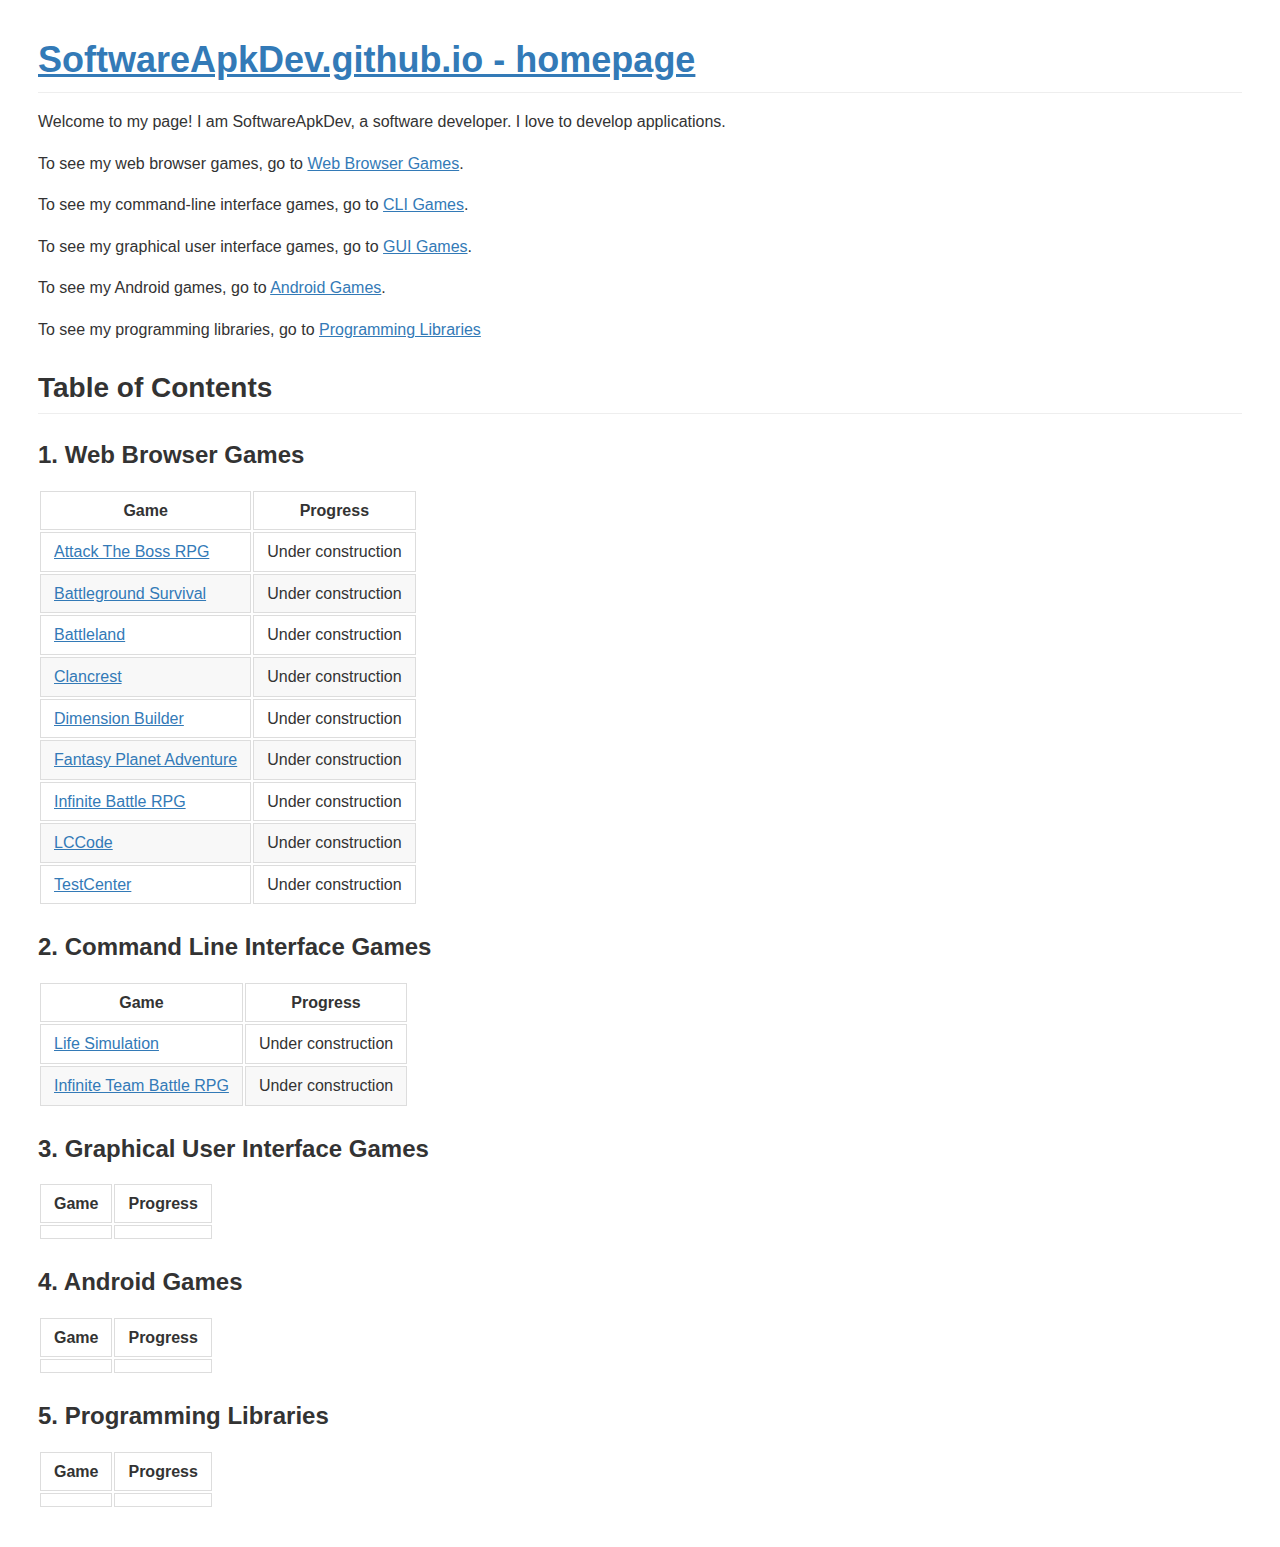
<file: index.html>
<!DOCTYPE html>
      <html>
        <head>
            <meta charset="utf-8" />
            <title>README</title>
            <style>.markdown-preview:not([data-use-github-style]) { padding: 2em; font-size: 1.2em; color: rgb(171, 178, 191); background-color: rgb(40, 44, 52); overflow: auto; }
.markdown-preview:not([data-use-github-style]) > :first-child { margin-top: 0px; }
.markdown-preview:not([data-use-github-style]) h1, .markdown-preview:not([data-use-github-style]) h2, .markdown-preview:not([data-use-github-style]) h3, .markdown-preview:not([data-use-github-style]) h4, .markdown-preview:not([data-use-github-style]) h5, .markdown-preview:not([data-use-github-style]) h6 { line-height: 1.2; margin-top: 1.5em; margin-bottom: 0.5em; color: rgb(255, 255, 255); }
.markdown-preview:not([data-use-github-style]) h1 { font-size: 2.4em; font-weight: 300; }
.markdown-preview:not([data-use-github-style]) h2 { font-size: 1.8em; font-weight: 400; }
.markdown-preview:not([data-use-github-style]) h3 { font-size: 1.5em; font-weight: 500; }
.markdown-preview:not([data-use-github-style]) h4 { font-size: 1.2em; font-weight: 600; }
.markdown-preview:not([data-use-github-style]) h5 { font-size: 1.1em; font-weight: 600; }
.markdown-preview:not([data-use-github-style]) h6 { font-size: 1em; font-weight: 600; }
.markdown-preview:not([data-use-github-style]) strong { color: rgb(255, 255, 255); }
.markdown-preview:not([data-use-github-style]) del { color: rgb(124, 135, 156); }
.markdown-preview:not([data-use-github-style]) a, .markdown-preview:not([data-use-github-style]) a code { color: rgb(82, 139, 255); }
.markdown-preview:not([data-use-github-style]) img { max-width: 100%; }
.markdown-preview:not([data-use-github-style]) > p { margin-top: 0px; margin-bottom: 1.5em; }
.markdown-preview:not([data-use-github-style]) > ul, .markdown-preview:not([data-use-github-style]) > ol { margin-bottom: 1.5em; }
.markdown-preview:not([data-use-github-style]) blockquote { margin: 1.5em 0px; font-size: inherit; color: rgb(124, 135, 156); border-color: rgb(75, 83, 98); border-width: 4px; }
.markdown-preview:not([data-use-github-style]) hr { margin: 3em 0px; border-top: 2px dashed rgb(75, 83, 98); background: none; }
.markdown-preview:not([data-use-github-style]) table { margin: 1.5em 0px; }
.markdown-preview:not([data-use-github-style]) th { color: rgb(255, 255, 255); }
.markdown-preview:not([data-use-github-style]) th, .markdown-preview:not([data-use-github-style]) td { padding: 0.66em 1em; border: 1px solid rgb(75, 83, 98); }
.markdown-preview:not([data-use-github-style]) code { color: rgb(255, 255, 255); background-color: rgb(58, 63, 75); }
.markdown-preview:not([data-use-github-style]) pre.editor-colors { margin: 1.5em 0px; padding: 1em; font-size: 0.92em; border-radius: 3px; background-color: rgb(49, 54, 63); }
.markdown-preview:not([data-use-github-style]) kbd { color: rgb(255, 255, 255); border-width: 1px 1px 2px; border-style: solid; border-color: rgb(75, 83, 98) rgb(75, 83, 98) rgb(62, 68, 81); border-image: initial; background-color: rgb(58, 63, 75); }
.markdown-preview[data-use-github-style] { font-family: "Helvetica Neue", Helvetica, "Segoe UI", Arial, freesans, sans-serif; line-height: 1.6; overflow-wrap: break-word; padding: 30px; font-size: 16px; color: rgb(51, 51, 51); background-color: rgb(255, 255, 255); overflow: scroll; }
.markdown-preview[data-use-github-style] > :first-child { margin-top: 0px !important; }
.markdown-preview[data-use-github-style] > :last-child { margin-bottom: 0px !important; }
.markdown-preview[data-use-github-style] a:not([href]) { color: inherit; text-decoration: none; }
.markdown-preview[data-use-github-style] .absent { color: rgb(204, 0, 0); }
.markdown-preview[data-use-github-style] .anchor { position: absolute; top: 0px; left: 0px; display: block; padding-right: 6px; padding-left: 30px; margin-left: -30px; }
.markdown-preview[data-use-github-style] .anchor:focus { outline: none; }
.markdown-preview[data-use-github-style] h1, .markdown-preview[data-use-github-style] h2, .markdown-preview[data-use-github-style] h3, .markdown-preview[data-use-github-style] h4, .markdown-preview[data-use-github-style] h5, .markdown-preview[data-use-github-style] h6 { position: relative; margin-top: 1em; margin-bottom: 16px; font-weight: bold; line-height: 1.4; }
.markdown-preview[data-use-github-style] h1 .octicon-link, .markdown-preview[data-use-github-style] h2 .octicon-link, .markdown-preview[data-use-github-style] h3 .octicon-link, .markdown-preview[data-use-github-style] h4 .octicon-link, .markdown-preview[data-use-github-style] h5 .octicon-link, .markdown-preview[data-use-github-style] h6 .octicon-link { display: none; color: rgb(0, 0, 0); vertical-align: middle; }
.markdown-preview[data-use-github-style] h1:hover .anchor, .markdown-preview[data-use-github-style] h2:hover .anchor, .markdown-preview[data-use-github-style] h3:hover .anchor, .markdown-preview[data-use-github-style] h4:hover .anchor, .markdown-preview[data-use-github-style] h5:hover .anchor, .markdown-preview[data-use-github-style] h6:hover .anchor { padding-left: 8px; margin-left: -30px; text-decoration: none; }
.markdown-preview[data-use-github-style] h1:hover .anchor .octicon-link, .markdown-preview[data-use-github-style] h2:hover .anchor .octicon-link, .markdown-preview[data-use-github-style] h3:hover .anchor .octicon-link, .markdown-preview[data-use-github-style] h4:hover .anchor .octicon-link, .markdown-preview[data-use-github-style] h5:hover .anchor .octicon-link, .markdown-preview[data-use-github-style] h6:hover .anchor .octicon-link { display: inline-block; }
.markdown-preview[data-use-github-style] h1 tt, .markdown-preview[data-use-github-style] h2 tt, .markdown-preview[data-use-github-style] h3 tt, .markdown-preview[data-use-github-style] h4 tt, .markdown-preview[data-use-github-style] h5 tt, .markdown-preview[data-use-github-style] h6 tt, .markdown-preview[data-use-github-style] h1 code, .markdown-preview[data-use-github-style] h2 code, .markdown-preview[data-use-github-style] h3 code, .markdown-preview[data-use-github-style] h4 code, .markdown-preview[data-use-github-style] h5 code, .markdown-preview[data-use-github-style] h6 code { font-size: inherit; }
.markdown-preview[data-use-github-style] h1 { padding-bottom: 0.3em; font-size: 2.25em; line-height: 1.2; border-bottom: 1px solid rgb(238, 238, 238); }
.markdown-preview[data-use-github-style] h1 .anchor { line-height: 1; }
.markdown-preview[data-use-github-style] h2 { padding-bottom: 0.3em; font-size: 1.75em; line-height: 1.225; border-bottom: 1px solid rgb(238, 238, 238); }
.markdown-preview[data-use-github-style] h2 .anchor { line-height: 1; }
.markdown-preview[data-use-github-style] h3 { font-size: 1.5em; line-height: 1.43; }
.markdown-preview[data-use-github-style] h3 .anchor { line-height: 1.2; }
.markdown-preview[data-use-github-style] h4 { font-size: 1.25em; }
.markdown-preview[data-use-github-style] h4 .anchor { line-height: 1.2; }
.markdown-preview[data-use-github-style] h5 { font-size: 1em; }
.markdown-preview[data-use-github-style] h5 .anchor { line-height: 1.1; }
.markdown-preview[data-use-github-style] h6 { font-size: 1em; color: rgb(119, 119, 119); }
.markdown-preview[data-use-github-style] h6 .anchor { line-height: 1.1; }
.markdown-preview[data-use-github-style] p, .markdown-preview[data-use-github-style] blockquote, .markdown-preview[data-use-github-style] ul, .markdown-preview[data-use-github-style] ol, .markdown-preview[data-use-github-style] dl, .markdown-preview[data-use-github-style] table, .markdown-preview[data-use-github-style] pre { margin-top: 0px; margin-bottom: 16px; }
.markdown-preview[data-use-github-style] hr { height: 4px; padding: 0px; margin: 16px 0px; background-color: rgb(231, 231, 231); border: 0px none; }
.markdown-preview[data-use-github-style] ul, .markdown-preview[data-use-github-style] ol { padding-left: 2em; }
.markdown-preview[data-use-github-style] ul.no-list, .markdown-preview[data-use-github-style] ol.no-list { padding: 0px; list-style-type: none; }
.markdown-preview[data-use-github-style] ul ul, .markdown-preview[data-use-github-style] ul ol, .markdown-preview[data-use-github-style] ol ol, .markdown-preview[data-use-github-style] ol ul { margin-top: 0px; margin-bottom: 0px; }
.markdown-preview[data-use-github-style] li > p { margin-top: 16px; }
.markdown-preview[data-use-github-style] dl { padding: 0px; }
.markdown-preview[data-use-github-style] dl dt { padding: 0px; margin-top: 16px; font-size: 1em; font-style: italic; font-weight: bold; }
.markdown-preview[data-use-github-style] dl dd { padding: 0px 16px; margin-bottom: 16px; }
.markdown-preview[data-use-github-style] blockquote { padding: 0px 15px; color: rgb(119, 119, 119); border-left: 4px solid rgb(221, 221, 221); }
.markdown-preview[data-use-github-style] blockquote > :first-child { margin-top: 0px; }
.markdown-preview[data-use-github-style] blockquote > :last-child { margin-bottom: 0px; }
.markdown-preview[data-use-github-style] table { display: block; width: 100%; overflow: auto; word-break: keep-all; }
.markdown-preview[data-use-github-style] table th { font-weight: bold; }
.markdown-preview[data-use-github-style] table th, .markdown-preview[data-use-github-style] table td { padding: 6px 13px; border: 1px solid rgb(221, 221, 221); }
.markdown-preview[data-use-github-style] table tr { background-color: rgb(255, 255, 255); border-top: 1px solid rgb(204, 204, 204); }
.markdown-preview[data-use-github-style] table tr:nth-child(2n) { background-color: rgb(248, 248, 248); }
.markdown-preview[data-use-github-style] img { max-width: 100%; box-sizing: border-box; }
.markdown-preview[data-use-github-style] .emoji { max-width: none; }
.markdown-preview[data-use-github-style] span.frame { display: block; overflow: hidden; }
.markdown-preview[data-use-github-style] span.frame > span { display: block; float: left; width: auto; padding: 7px; margin: 13px 0px 0px; overflow: hidden; border: 1px solid rgb(221, 221, 221); }
.markdown-preview[data-use-github-style] span.frame span img { display: block; float: left; }
.markdown-preview[data-use-github-style] span.frame span span { display: block; padding: 5px 0px 0px; clear: both; color: rgb(51, 51, 51); }
.markdown-preview[data-use-github-style] span.align-center { display: block; overflow: hidden; clear: both; }
.markdown-preview[data-use-github-style] span.align-center > span { display: block; margin: 13px auto 0px; overflow: hidden; text-align: center; }
.markdown-preview[data-use-github-style] span.align-center span img { margin: 0px auto; text-align: center; }
.markdown-preview[data-use-github-style] span.align-right { display: block; overflow: hidden; clear: both; }
.markdown-preview[data-use-github-style] span.align-right > span { display: block; margin: 13px 0px 0px; overflow: hidden; text-align: right; }
.markdown-preview[data-use-github-style] span.align-right span img { margin: 0px; text-align: right; }
.markdown-preview[data-use-github-style] span.float-left { display: block; float: left; margin-right: 13px; overflow: hidden; }
.markdown-preview[data-use-github-style] span.float-left span { margin: 13px 0px 0px; }
.markdown-preview[data-use-github-style] span.float-right { display: block; float: right; margin-left: 13px; overflow: hidden; }
.markdown-preview[data-use-github-style] span.float-right > span { display: block; margin: 13px auto 0px; overflow: hidden; text-align: right; }
.markdown-preview[data-use-github-style] code, .markdown-preview[data-use-github-style] tt { padding: 0.2em 0px; margin: 0px; font-size: 85%; background-color: rgba(0, 0, 0, 0.04); border-radius: 3px; }
.markdown-preview[data-use-github-style] code::before, .markdown-preview[data-use-github-style] tt::before, .markdown-preview[data-use-github-style] code::after, .markdown-preview[data-use-github-style] tt::after { letter-spacing: -0.2em; content: " "; }
.markdown-preview[data-use-github-style] code br, .markdown-preview[data-use-github-style] tt br { display: none; }
.markdown-preview[data-use-github-style] del code { text-decoration: inherit; }
.markdown-preview[data-use-github-style] pre > code { padding: 0px; margin: 0px; font-size: 100%; word-break: normal; white-space: pre; background: transparent; border: 0px; }
.markdown-preview[data-use-github-style] .highlight { margin-bottom: 16px; }
.markdown-preview[data-use-github-style] .highlight pre, .markdown-preview[data-use-github-style] pre { padding: 16px; overflow: auto; font-size: 85%; line-height: 1.45; background-color: rgb(247, 247, 247); border-radius: 3px; }
.markdown-preview[data-use-github-style] .highlight pre { margin-bottom: 0px; word-break: normal; }
.markdown-preview[data-use-github-style] pre { overflow-wrap: normal; }
.markdown-preview[data-use-github-style] pre code, .markdown-preview[data-use-github-style] pre tt { display: inline; max-width: initial; padding: 0px; margin: 0px; overflow: initial; line-height: inherit; overflow-wrap: normal; background-color: transparent; border: 0px; }
.markdown-preview[data-use-github-style] pre code::before, .markdown-preview[data-use-github-style] pre tt::before, .markdown-preview[data-use-github-style] pre code::after, .markdown-preview[data-use-github-style] pre tt::after { content: normal; }
.markdown-preview[data-use-github-style] kbd { display: inline-block; padding: 3px 5px; font-size: 11px; line-height: 10px; color: rgb(85, 85, 85); vertical-align: middle; background-color: rgb(252, 252, 252); border-width: 1px; border-style: solid; border-color: rgb(204, 204, 204) rgb(204, 204, 204) rgb(187, 187, 187); border-image: initial; border-radius: 3px; box-shadow: rgb(187, 187, 187) 0px -1px 0px inset; }
.markdown-preview[data-use-github-style] a { color: rgb(51, 122, 183); }
.markdown-preview[data-use-github-style] code { color: inherit; }
.markdown-preview[data-use-github-style] pre.editor-colors { padding: 0.8em 1em; margin-bottom: 1em; font-size: 0.85em; border-radius: 4px; overflow: auto; }
.markdown-preview pre.editor-colors { user-select: auto; }
.scrollbars-visible-always .markdown-preview pre.editor-colors .vertical-scrollbar, .scrollbars-visible-always .markdown-preview pre.editor-colors .horizontal-scrollbar { visibility: hidden; }
.scrollbars-visible-always .markdown-preview pre.editor-colors:hover .vertical-scrollbar, .scrollbars-visible-always .markdown-preview pre.editor-colors:hover .horizontal-scrollbar { visibility: visible; }
.markdown-preview .task-list-item input[type="checkbox"] { position: absolute; margin: 0.25em 0px 0px -1.4em; }
.markdown-preview .task-list-item { list-style-type: none; }
.bracket-matcher .region {
  border-bottom: 1px dotted lime;
  position: absolute;
}
.line-number.bracket-matcher.bracket-matcher {
  color: #abb2bf;
  background-color: #3a3f4b;
}

.spell-check-misspelling .region {
  border-bottom: 2px dotted rgba(255, 51, 51, 0.75);
}
.spell-check-corrections {
  width: 25em !important;
}

pre.editor-colors {
  background-color: #282c34;
  color: #abb2bf;
}
pre.editor-colors .line.cursor-line {
  background-color: rgba(153, 187, 255, 0.04);
}
pre.editor-colors .invisible {
  color: #abb2bf;
}
pre.editor-colors .cursor {
  border-left: 2px solid #528bff;
}
pre.editor-colors .selection .region {
  background-color: #3e4451;
}
pre.editor-colors .bracket-matcher .region {
  border-bottom: 1px solid #528bff;
  box-sizing: border-box;
}
pre.editor-colors .invisible-character {
  color: rgba(171, 178, 191, 0.15);
}
pre.editor-colors .indent-guide {
  color: rgba(171, 178, 191, 0.15);
}
pre.editor-colors .wrap-guide {
  background-color: rgba(171, 178, 191, 0.15);
}
pre.editor-colors .find-result .region.region.region,
pre.editor-colors .current-result .region.region.region {
  border-radius: 2px;
  background-color: rgba(82, 139, 255, 0.24);
  transition: border-color 0.4s;
}
pre.editor-colors .find-result .region.region.region {
  border: 2px solid transparent;
}
pre.editor-colors .current-result .region.region.region {
  border: 2px solid #528bff;
  transition-duration: .1s;
}
pre.editor-colors .gutter .line-number {
  color: #636d83;
  -webkit-font-smoothing: antialiased;
}
pre.editor-colors .gutter .line-number.cursor-line {
  color: #abb2bf;
  background-color: #3a3f4b;
}
pre.editor-colors .gutter .line-number.cursor-line-no-selection {
  background-color: transparent;
}
pre.editor-colors .gutter .line-number .icon-right {
  color: #abb2bf;
}
pre.editor-colors .gutter:not(.git-diff-icon) .line-number.git-line-removed.git-line-removed::before {
  bottom: -3px;
}
pre.editor-colors .gutter:not(.git-diff-icon) .line-number.git-line-removed::after {
  content: "";
  position: absolute;
  left: 0px;
  bottom: 0px;
  width: 25px;
  border-bottom: 1px dotted rgba(224, 82, 82, 0.5);
  pointer-events: none;
}
pre.editor-colors .gutter .line-number.folded,
pre.editor-colors .gutter .line-number:after,
pre.editor-colors .fold-marker:after {
  color: #abb2bf;
}
.syntax--comment {
  color: #5c6370;
  font-style: italic;
}
.syntax--comment .syntax--markup.syntax--link {
  color: #5c6370;
}
.syntax--entity.syntax--name.syntax--type {
  color: #e5c07b;
}
.syntax--entity.syntax--other.syntax--inherited-class {
  color: #e5c07b;
}
.syntax--keyword {
  color: #c678dd;
}
.syntax--keyword.syntax--control {
  color: #c678dd;
}
.syntax--keyword.syntax--operator {
  color: #c678dd;
}
.syntax--keyword.syntax--other.syntax--special-method {
  color: #61afef;
}
.syntax--keyword.syntax--other.syntax--unit {
  color: #d19a66;
}
.syntax--storage {
  color: #c678dd;
}
.syntax--storage.syntax--type.syntax--annotation,
.syntax--storage.syntax--type.syntax--primitive {
  color: #c678dd;
}
.syntax--storage.syntax--modifier.syntax--package,
.syntax--storage.syntax--modifier.syntax--import {
  color: #abb2bf;
}
.syntax--constant {
  color: #d19a66;
}
.syntax--constant.syntax--variable {
  color: #d19a66;
}
.syntax--constant.syntax--character.syntax--escape {
  color: #56b6c2;
}
.syntax--constant.syntax--numeric {
  color: #d19a66;
}
.syntax--constant.syntax--other.syntax--color {
  color: #56b6c2;
}
.syntax--constant.syntax--other.syntax--symbol {
  color: #56b6c2;
}
.syntax--variable {
  color: #e06c75;
}
.syntax--variable.syntax--interpolation {
  color: #be5046;
}
.syntax--variable.syntax--parameter {
  color: #abb2bf;
}
.syntax--string {
  color: #98c379;
}
.syntax--string > .syntax--source,
.syntax--string .syntax--embedded {
  color: #abb2bf;
}
.syntax--string.syntax--regexp {
  color: #56b6c2;
}
.syntax--string.syntax--regexp .syntax--source.syntax--ruby.syntax--embedded {
  color: #e5c07b;
}
.syntax--string.syntax--other.syntax--link {
  color: #e06c75;
}
.syntax--punctuation.syntax--definition.syntax--comment {
  color: #5c6370;
}
.syntax--punctuation.syntax--definition.syntax--method-parameters,
.syntax--punctuation.syntax--definition.syntax--function-parameters,
.syntax--punctuation.syntax--definition.syntax--parameters,
.syntax--punctuation.syntax--definition.syntax--separator,
.syntax--punctuation.syntax--definition.syntax--seperator,
.syntax--punctuation.syntax--definition.syntax--array {
  color: #abb2bf;
}
.syntax--punctuation.syntax--definition.syntax--heading,
.syntax--punctuation.syntax--definition.syntax--identity {
  color: #61afef;
}
.syntax--punctuation.syntax--definition.syntax--bold {
  color: #e5c07b;
  font-weight: bold;
}
.syntax--punctuation.syntax--definition.syntax--italic {
  color: #c678dd;
  font-style: italic;
}
.syntax--punctuation.syntax--section.syntax--embedded {
  color: #be5046;
}
.syntax--punctuation.syntax--section.syntax--method,
.syntax--punctuation.syntax--section.syntax--class,
.syntax--punctuation.syntax--section.syntax--inner-class {
  color: #abb2bf;
}
.syntax--support.syntax--class {
  color: #e5c07b;
}
.syntax--support.syntax--type {
  color: #56b6c2;
}
.syntax--support.syntax--function {
  color: #56b6c2;
}
.syntax--support.syntax--function.syntax--any-method {
  color: #61afef;
}
.syntax--entity.syntax--name.syntax--function {
  color: #61afef;
}
.syntax--entity.syntax--name.syntax--class,
.syntax--entity.syntax--name.syntax--type.syntax--class {
  color: #e5c07b;
}
.syntax--entity.syntax--name.syntax--section {
  color: #61afef;
}
.syntax--entity.syntax--name.syntax--tag {
  color: #e06c75;
}
.syntax--entity.syntax--other.syntax--attribute-name {
  color: #d19a66;
}
.syntax--entity.syntax--other.syntax--attribute-name.syntax--id {
  color: #61afef;
}
.syntax--meta.syntax--class {
  color: #e5c07b;
}
.syntax--meta.syntax--class.syntax--body {
  color: #abb2bf;
}
.syntax--meta.syntax--method-call,
.syntax--meta.syntax--method {
  color: #abb2bf;
}
.syntax--meta.syntax--definition.syntax--variable {
  color: #e06c75;
}
.syntax--meta.syntax--link {
  color: #d19a66;
}
.syntax--meta.syntax--require {
  color: #61afef;
}
.syntax--meta.syntax--selector {
  color: #c678dd;
}
.syntax--meta.syntax--separator {
  color: #abb2bf;
}
.syntax--meta.syntax--tag {
  color: #abb2bf;
}
.syntax--underline {
  text-decoration: underline;
}
.syntax--none {
  color: #abb2bf;
}
.syntax--invalid.syntax--deprecated {
  color: #523d14 !important;
  background-color: #e0c285 !important;
}
.syntax--invalid.syntax--illegal {
  color: white !important;
  background-color: #e05252 !important;
}
.syntax--markup.syntax--bold {
  color: #d19a66;
  font-weight: bold;
}
.syntax--markup.syntax--changed {
  color: #c678dd;
}
.syntax--markup.syntax--deleted {
  color: #e06c75;
}
.syntax--markup.syntax--italic {
  color: #c678dd;
  font-style: italic;
}
.syntax--markup.syntax--heading {
  color: #e06c75;
}
.syntax--markup.syntax--heading .syntax--punctuation.syntax--definition.syntax--heading {
  color: #61afef;
}
.syntax--markup.syntax--link {
  color: #56b6c2;
}
.syntax--markup.syntax--inserted {
  color: #98c379;
}
.syntax--markup.syntax--quote {
  color: #d19a66;
}
.syntax--markup.syntax--raw {
  color: #98c379;
}
.syntax--source.syntax--cs .syntax--keyword.syntax--operator {
  color: #c678dd;
}
.syntax--source.syntax--css .syntax--property-name,
.syntax--source.syntax--css .syntax--property-value {
  color: #828997;
}
.syntax--source.syntax--css .syntax--property-name.syntax--support,
.syntax--source.syntax--css .syntax--property-value.syntax--support {
  color: #abb2bf;
}
.syntax--source.syntax--elixir .syntax--source.syntax--embedded.syntax--source {
  color: #abb2bf;
}
.syntax--source.syntax--elixir .syntax--constant.syntax--language,
.syntax--source.syntax--elixir .syntax--constant.syntax--numeric,
.syntax--source.syntax--elixir .syntax--constant.syntax--definition {
  color: #61afef;
}
.syntax--source.syntax--elixir .syntax--variable.syntax--definition,
.syntax--source.syntax--elixir .syntax--variable.syntax--anonymous {
  color: #c678dd;
}
.syntax--source.syntax--elixir .syntax--parameter.syntax--variable.syntax--function {
  color: #d19a66;
  font-style: italic;
}
.syntax--source.syntax--elixir .syntax--quoted {
  color: #98c379;
}
.syntax--source.syntax--elixir .syntax--keyword.syntax--special-method,
.syntax--source.syntax--elixir .syntax--embedded.syntax--section,
.syntax--source.syntax--elixir .syntax--embedded.syntax--source.syntax--empty {
  color: #e06c75;
}
.syntax--source.syntax--elixir .syntax--readwrite.syntax--module .syntax--punctuation {
  color: #e06c75;
}
.syntax--source.syntax--elixir .syntax--regexp.syntax--section,
.syntax--source.syntax--elixir .syntax--regexp.syntax--string {
  color: #be5046;
}
.syntax--source.syntax--elixir .syntax--separator,
.syntax--source.syntax--elixir .syntax--keyword.syntax--operator {
  color: #d19a66;
}
.syntax--source.syntax--elixir .syntax--variable.syntax--constant {
  color: #e5c07b;
}
.syntax--source.syntax--elixir .syntax--array,
.syntax--source.syntax--elixir .syntax--scope,
.syntax--source.syntax--elixir .syntax--section {
  color: #828997;
}
.syntax--source.syntax--gfm .syntax--markup {
  -webkit-font-smoothing: auto;
}
.syntax--source.syntax--gfm .syntax--link .syntax--entity {
  color: #61afef;
}
.syntax--source.syntax--ini .syntax--keyword.syntax--other.syntax--definition.syntax--ini {
  color: #e06c75;
}
.syntax--source.syntax--java .syntax--storage.syntax--modifier.syntax--import {
  color: #e5c07b;
}
.syntax--source.syntax--java .syntax--storage.syntax--type {
  color: #e5c07b;
}
.syntax--source.syntax--java .syntax--keyword.syntax--operator.syntax--instanceof {
  color: #c678dd;
}
.syntax--source.syntax--java-properties .syntax--meta.syntax--key-pair {
  color: #e06c75;
}
.syntax--source.syntax--java-properties .syntax--meta.syntax--key-pair > .syntax--punctuation {
  color: #abb2bf;
}
.syntax--source.syntax--ts .syntax--keyword.syntax--operator {
  color: #56b6c2;
}
.syntax--source.syntax--flow .syntax--keyword.syntax--operator {
  color: #56b6c2;
}
.syntax--source.syntax--json .syntax--meta.syntax--structure.syntax--dictionary.syntax--json > .syntax--string.syntax--quoted.syntax--json {
  color: #e06c75;
}
.syntax--source.syntax--json .syntax--meta.syntax--structure.syntax--dictionary.syntax--json > .syntax--string.syntax--quoted.syntax--json > .syntax--punctuation.syntax--string {
  color: #e06c75;
}
.syntax--source.syntax--json .syntax--meta.syntax--structure.syntax--dictionary.syntax--json > .syntax--value.syntax--json > .syntax--string.syntax--quoted.syntax--json,
.syntax--source.syntax--json .syntax--meta.syntax--structure.syntax--array.syntax--json > .syntax--value.syntax--json > .syntax--string.syntax--quoted.syntax--json,
.syntax--source.syntax--json .syntax--meta.syntax--structure.syntax--dictionary.syntax--json > .syntax--value.syntax--json > .syntax--string.syntax--quoted.syntax--json > .syntax--punctuation,
.syntax--source.syntax--json .syntax--meta.syntax--structure.syntax--array.syntax--json > .syntax--value.syntax--json > .syntax--string.syntax--quoted.syntax--json > .syntax--punctuation {
  color: #98c379;
}
.syntax--source.syntax--json .syntax--meta.syntax--structure.syntax--dictionary.syntax--json > .syntax--constant.syntax--language.syntax--json,
.syntax--source.syntax--json .syntax--meta.syntax--structure.syntax--array.syntax--json > .syntax--constant.syntax--language.syntax--json {
  color: #56b6c2;
}
.syntax--ng.syntax--interpolation {
  color: #e06c75;
}
.syntax--ng.syntax--interpolation.syntax--begin,
.syntax--ng.syntax--interpolation.syntax--end {
  color: #61afef;
}
.syntax--ng.syntax--interpolation .syntax--function {
  color: #e06c75;
}
.syntax--ng.syntax--interpolation .syntax--function.syntax--begin,
.syntax--ng.syntax--interpolation .syntax--function.syntax--end {
  color: #61afef;
}
.syntax--ng.syntax--interpolation .syntax--bool {
  color: #d19a66;
}
.syntax--ng.syntax--interpolation .syntax--bracket {
  color: #abb2bf;
}
.syntax--ng.syntax--pipe,
.syntax--ng.syntax--operator {
  color: #abb2bf;
}
.syntax--ng.syntax--tag {
  color: #56b6c2;
}
.syntax--ng.syntax--attribute-with-value .syntax--attribute-name {
  color: #e5c07b;
}
.syntax--ng.syntax--attribute-with-value .syntax--string {
  color: #c678dd;
}
.syntax--ng.syntax--attribute-with-value .syntax--string.syntax--begin,
.syntax--ng.syntax--attribute-with-value .syntax--string.syntax--end {
  color: #abb2bf;
}
.syntax--source.syntax--php .syntax--class.syntax--bracket {
  color: #abb2bf;
}
/*
   This defines styling rules for syntax classes.

   See the naming conventions for a list of syntax classes:
   https://flight-manual.atom.io/hacking-atom/sections/syntax-naming-conventions

   When styling rules conflict:
   - The last rule overrides previous rules.
   - The rule with most classes and pseudo-classes overrides the last rule.
*/
.syntax--keyword {
  color: #c678dd;
}
.syntax--keyword.syntax--type {
  color: #56b6c2;
}
.syntax--keyword.syntax--function {
  color: #e06c75;
}
.syntax--keyword.syntax--variable {
  color: #e06c75;
}
.syntax--entity {
  color: #abb2bf;
}
.syntax--entity.syntax--parameter {
  color: #abb2bf;
}
.syntax--entity.syntax--support {
  color: #e06c75;
}
.syntax--entity.syntax--decorator:last-child {
  color: #61afef;
}
.syntax--entity.syntax--label {
  text-decoration: underline;
}
.syntax--entity.syntax--function {
  color: #61afef;
}
.syntax--entity.syntax--operator {
  color: #61afef;
}
.syntax--entity.syntax--operator.syntax--symbolic {
  color: #abb2bf;
}
.syntax--entity.syntax--type {
  color: #56b6c2;
}
.syntax--entity.syntax--tag {
  color: #e06c75;
}
.syntax--entity.syntax--attribute {
  color: #d19a66;
}
.syntax--punctuation {
  color: #abb2bf;
}
.syntax--punctuation.syntax--accessor {
  color: #abb2bf;
}
.syntax--punctuation.syntax--accessor.syntax--member,
.syntax--punctuation.syntax--accessor.syntax--scope {
  color: #c678dd;
}
.syntax--punctuation.syntax--embedded {
  color: #c678dd;
}
.syntax--string {
  color: #98c379;
}
.syntax--string.syntax--immutable {
  color: #98c379;
}
.syntax--string.syntax--part {
  color: #56b6c2;
}
.syntax--string.syntax--interpolation {
  color: #c678dd;
}
.syntax--string.syntax--regexp {
  color: #98c379;
}
.syntax--string.syntax--regexp.syntax--language {
  color: #c678dd;
}
.syntax--string.syntax--regexp.syntax--variable {
  color: #61afef;
}
.syntax--string.syntax--regexp.syntax--punctuation {
  color: #c678dd;
}
.syntax--constant {
  color: #d19a66;
}
.syntax--constant.syntax--character {
  color: #98c379;
}
.syntax--constant.syntax--character.syntax--escape {
  color: #98c379;
}
.syntax--constant.syntax--character.syntax--code {
  color: #56b6c2;
}
.syntax--text {
  color: #abb2bf;
}
.syntax--markup.syntax--heading {
  color: #e06c75;
}
.syntax--markup.syntax--list.syntax--punctuation {
  color: #e06c75;
}
.syntax--markup.syntax--quote {
  color: #5c6370;
  font-style: italic;
}
.syntax--markup.syntax--bold {
  color: #d19a66;
  font-weight: bold;
}
.syntax--markup.syntax--italic {
  color: #c678dd;
  font-style: italic;
}
.syntax--markup.syntax--underline {
  color: #56b6c2;
  text-decoration: underline;
}
.syntax--markup.syntax--strike {
  color: #e06c75;
}
.syntax--markup.syntax--raw {
  color: #98c379;
}
.syntax--markup.syntax--link {
  color: #56b6c2;
}
.syntax--markup.syntax--alt {
  color: #61afef;
}
.syntax--markup.syntax--inserted {
  color: #98c379;
}
.syntax--markup.syntax--inserted .syntax--punctuation {
  color: #98c379;
}
.syntax--markup.syntax--highlighted {
  color: #98c379;
}
.syntax--markup.syntax--highlighted .syntax--punctuation {
  color: #98c379;
}
.syntax--markup.syntax--deleted {
  color: #e06c75;
}
.syntax--markup.syntax--deleted .syntax--punctuation {
  color: #e06c75;
}
.syntax--markup.syntax--changed {
  color: #c678dd;
}
.syntax--markup.syntax--changed .syntax--punctuation {
  color: #c678dd;
}
.syntax--markup.syntax--commented {
  color: #5c6370;
}
.syntax--markup.syntax--commented .syntax--punctuation {
  color: #5c6370;
}
.syntax--comment {
  color: #5c6370;
  font-style: italic;
}
.syntax--comment.syntax--caption {
  color: #6a7181;
  font-weight: bold;
}
.syntax--comment.syntax--term {
  color: #707989;
}
.syntax--comment.syntax--punctuation {
  color: #5c6370;
  font-weight: normal;
}
.syntax--invalid:not(.syntax--punctuation).syntax--illegal {
  color: white !important;
  background-color: #e05252 !important;
}
.syntax--invalid:not(.syntax--punctuation).syntax--deprecated {
  color: #523d14 !important;
  background-color: #e0c285 !important;
}
.syntax--source.syntax--css .syntax--entity.syntax--function {
  color: #828997;
}
.syntax--source.syntax--css .syntax--entity.syntax--function.syntax--support {
  color: #56b6c2;
}
.syntax--source.syntax--css .syntax--entity.syntax--selector {
  color: #d19a66;
}
.syntax--source.syntax--css .syntax--entity.syntax--selector.syntax--tag {
  color: #e06c75;
}
.syntax--source.syntax--css .syntax--entity.syntax--selector.syntax--id {
  color: #61afef;
}
.syntax--source.syntax--css .syntax--entity.syntax--property {
  color: #828997;
}
.syntax--source.syntax--css .syntax--entity.syntax--property.syntax--support {
  color: #abb2bf;
}
.syntax--source.syntax--css .syntax--entity.syntax--variable {
  color: #e06c75;
}
.syntax--source.syntax--css .syntax--constant {
  color: #828997;
}
.syntax--source.syntax--css .syntax--constant.syntax--support {
  color: #abb2bf;
}
.syntax--source.syntax--css .syntax--constant.syntax--numeric {
  color: #d19a66;
}
.syntax--source.syntax--css .syntax--constant.syntax--media {
  color: #d19a66;
}
.syntax--source.syntax--css .syntax--constant.syntax--color {
  color: #d19a66;
}
.syntax--source.syntax--css .syntax--constant.syntax--offset {
  color: #abb2bf;
}
.syntax--source.syntax--css .syntax--constant.syntax--attribute-value {
  color: #98c379;
}
.syntax--source.syntax--css .syntax--punctuation.syntax--selector {
  color: #d19a66;
}
.syntax--source.syntax--css .syntax--punctuation.syntax--selector.syntax--wildcard {
  color: #e06c75;
}
.syntax--source.syntax--css .syntax--punctuation.syntax--selector.syntax--id {
  color: #61afef;
}
.syntax--source.syntax--css .syntax--punctuation.syntax--selector.syntax--attribute {
  color: #abb2bf;
}
</style>
        </head>
        <body class='markdown-preview' data-use-github-style><h1 id="softwareapkdevgithubio---homepage"><a href="index.html">SoftwareApkDev.github.io - homepage</a></h1>
<p>Welcome to my page! I am SoftwareApkDev, a software developer. I love to 
develop applications.</p>
<p>To see my web browser games, go to <a href="web-browser-games/index.html">Web Browser Games</a>.</p>
<p>To see my command-line interface games, go to <a href="cli-games/index.html">CLI Games</a>.</p>
<p>To see my graphical user interface games, go to <a href="gui-games/index.html">GUI Games</a>.</p>
<p>To see my Android games, go to <a href="android-games/index.html">Android Games</a>.</p>
<p>To see my programming libraries, go to <a href="programming-libraries/index.html">Programming Libraries</a></p>
<h2 id="table-of-contents">Table of Contents</h2>
<h3 id="1-web-browser-games">1. Web Browser Games</h3>
<table>
<thead>
<tr>
<th>Game</th>
<th>Progress</th>
</tr>
</thead>
<tbody><tr>
<td><a href="web-browser-games/attack-the-boss-rpg/index.html">Attack The Boss RPG</a></td>
<td>Under construction</td>
</tr>
<tr>
<td><a href="web-browser-games/battleground-survival/index.html">Battleground Survival</a></td>
<td>Under construction</td>
</tr>
<tr>
<td><a href="web-browser-games/battleland/index.html">Battleland</a></td>
<td>Under construction</td>
</tr>
<tr>
<td><a href="web-browser-games/clancrest/index.html">Clancrest</a></td>
<td>Under construction</td>
</tr>
<tr>
<td><a href="web-browser-games/dimension-builder/index.html">Dimension Builder</a></td>
<td>Under construction</td>
</tr>
<tr>
<td><a href="web-browser-games/fantasy-planet-adventure/index.html">Fantasy Planet Adventure</a></td>
<td>Under construction</td>
</tr>
<tr>
<td><a href="web-browser-games/infinite-battle-rpg/index.html">Infinite Battle RPG</a></td>
<td>Under construction</td>
</tr>
<tr>
<td><a href="web-browser-games/LCCode/index.html">LCCode</a></td>
<td>Under construction</td>
</tr>
<tr>
<td><a href="web-browser-games/TestCenter/index.html">TestCenter</a></td>
<td>Under construction</td>
</tr>
</tbody></table>
<h3 id="2-command-line-interface-games">2. Command Line Interface Games</h3>
<table>
<thead>
<tr>
<th>Game</th>
<th>Progress</th>
</tr>
</thead>
<tbody><tr>
<td><a href="cli-games/LIFE_SIMULATION/index.html">Life Simulation</a></td>
<td>Under construction</td>
</tr>
<tr>
<td><a href="cli-games/LIFE_SIMULATION/index.html">Infinite Team Battle RPG</a></td>
<td>Under construction</td>
</tr>
</tbody></table>
<h3 id="3-graphical-user-interface-games">3. Graphical User Interface Games</h3>
<table>
<thead>
<tr>
<th>Game</th>
<th>Progress</th>
</tr>
</thead>
<tbody><tr>
<td></td>
<td></td>
</tr>
</tbody></table>
<h3 id="4-android-games">4. Android Games</h3>
<table>
<thead>
<tr>
<th>Game</th>
<th>Progress</th>
</tr>
</thead>
<tbody><tr>
<td></td>
<td></td>
</tr>
</tbody></table>
<h3 id="5-programming-libraries">5. Programming Libraries</h3>
<table>
<thead>
<tr>
<th>Game</th>
<th>Progress</th>
</tr>
</thead>
<tbody><tr>
<td></td>
<td></td>
</tr>
</tbody></table></body>
      </html>
</file>
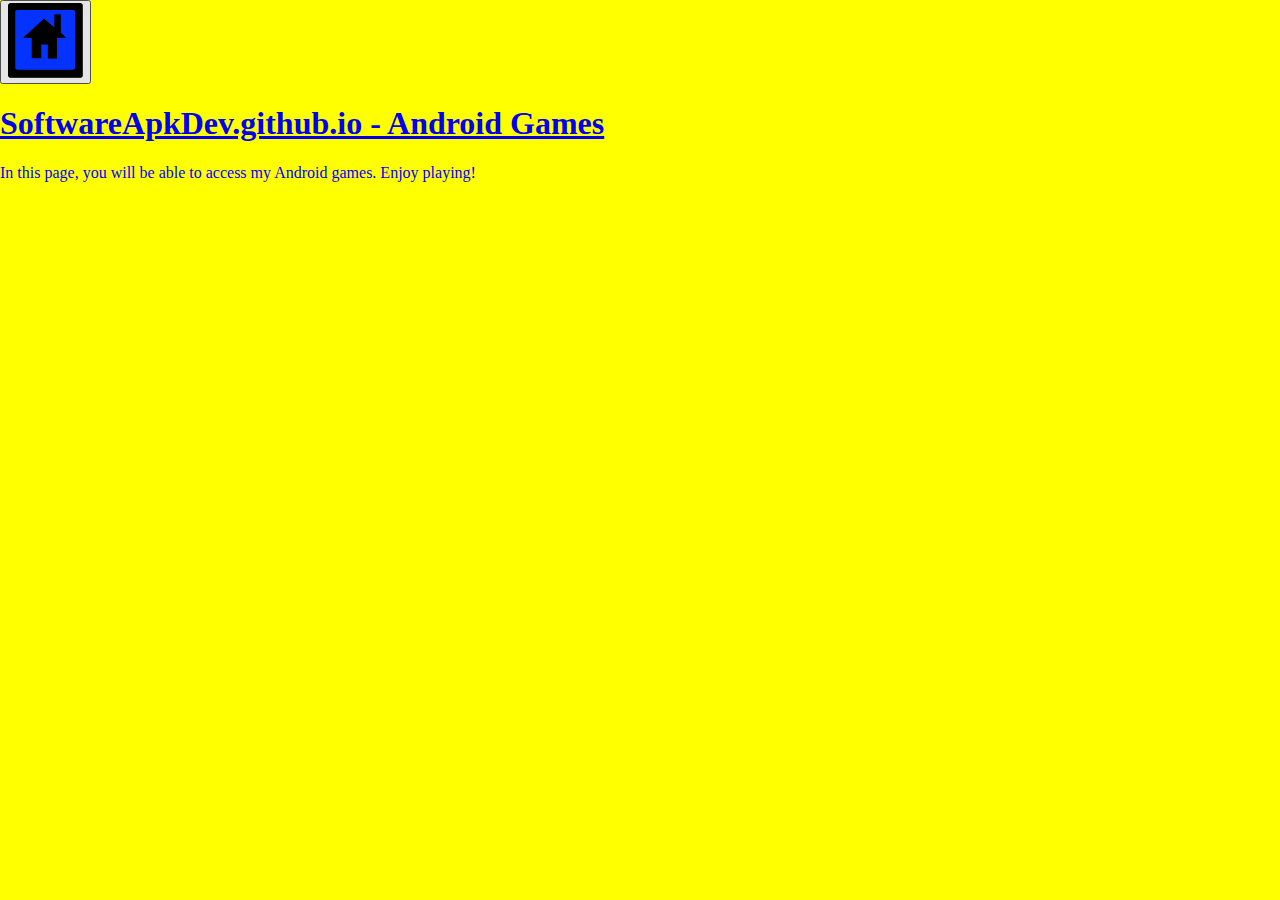
<file: android-games/index.html>
<!DOCTYPE html>
<html lang="en">
<head>
    <meta charset="UTF-8">
    <meta http-equiv="X-UA-Compatible" content="IE=edge">
    <meta name="viewport" content="width=device-width,initial-scale=1.0">
    <title>SoftwareApkDev - Android Games</title>

    <style>
        body {
            margin: 0;
            overflow: scroll;
            font-family: Ubuntu,serif;
            color: blue;
            background-color: yellow;
        }
    </style>
</head>
<body>
    <button id="home-button"><a href="../index.html"><img src="../images/home.png" alt="HOME" width="75" height="75"></a></button>
    <h1 id="softwareapkdevgithubioandroidgames"><a href="index.html">SoftwareApkDev.github.io - Android Games</a></h1>

    <p>In this page, you will be able to access my Android games. Enjoy playing!</p>
</body>
</html>
</file>
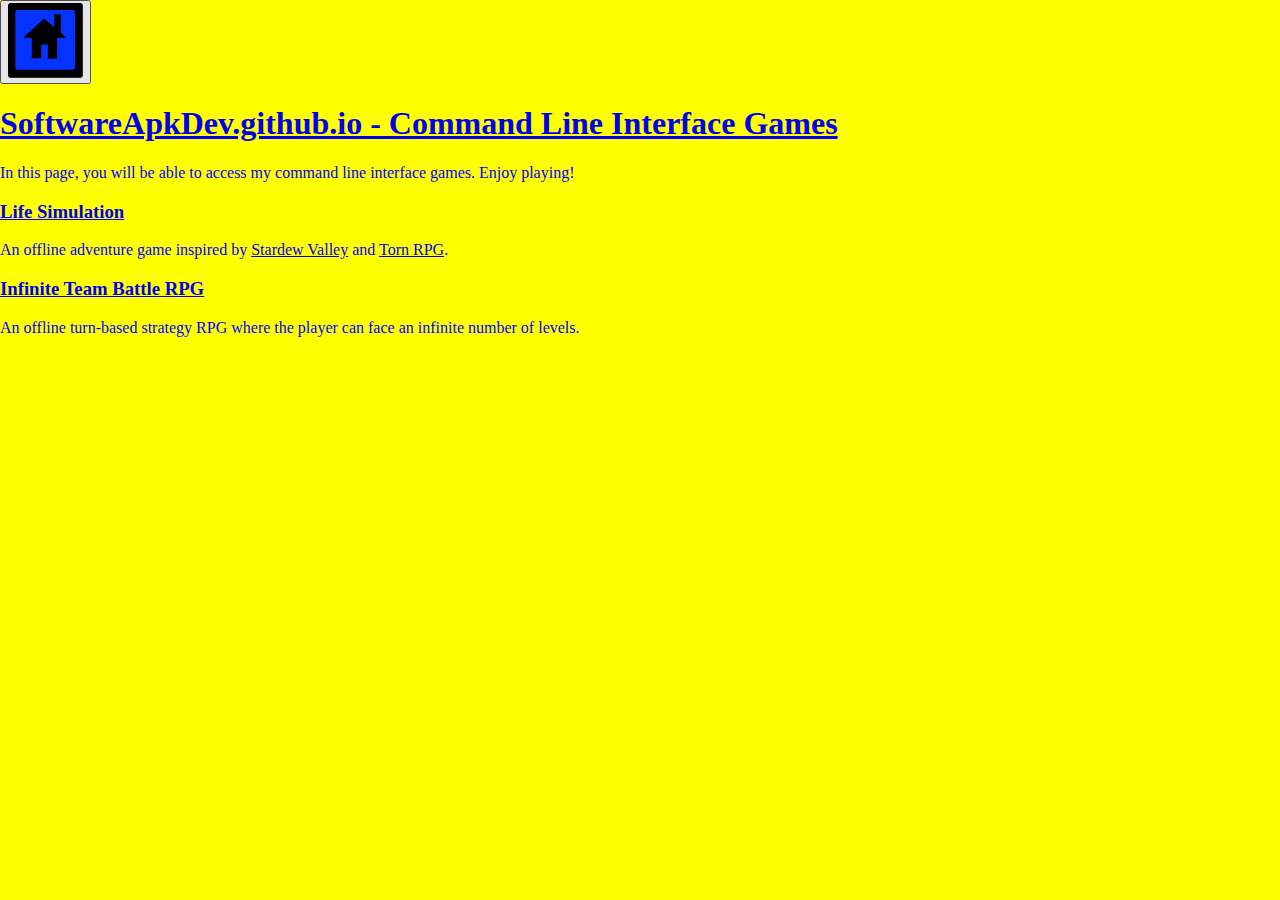
<file: cli-games/index.html>
<!DOCTYPE html>
<html lang="en">
<head>
    <meta charset="UTF-8">
    <meta http-equiv="X-UA-Compatible" content="IE=edge">
    <meta name="viewport" content="width=device-width,initial-scale=1.0">
    <title>SoftwareApkDev - Command Line Interface Games</title>

    <style>
        body {
            margin: 0;
            overflow: scroll;
            font-family: Ubuntu,serif;
            color: blue;
            background-color: yellow;
        }
    </style>
</head>
<body>
    <button id="home-button"><a href="../index.html"><img src="../images/home.png" alt="HOME" width="75" height="75"></a></button>
    <h1 id="softwareapkdevgithubiocligames"><a href="index.html">SoftwareApkDev.github.io - Command Line Interface Games</a></h1>

    <p>In this page, you will be able to access my command line interface games. Enjoy playing!</p>

    <h3 id="life-simulation"><a href="../cli-games/LIFE_SIMULATION/index.html">Life Simulation</a></h3>

    <p>An offline adventure game inspired by <a href="https://www.stardewvalley.net/">Stardew Valley</a> and <a href="https://www.torn.com/">Torn RPG</a>.</p>

    <h3 id="infinite-team-battle-rpg"><a href="../cli-games/INFINITE_TEAM_BATTLE_RPG/index.html">Infinite Team Battle RPG</a></h3>

    <p>An offline turn-based strategy RPG where the player can face an infinite number of levels.</p>

</body>
</html>
</file>
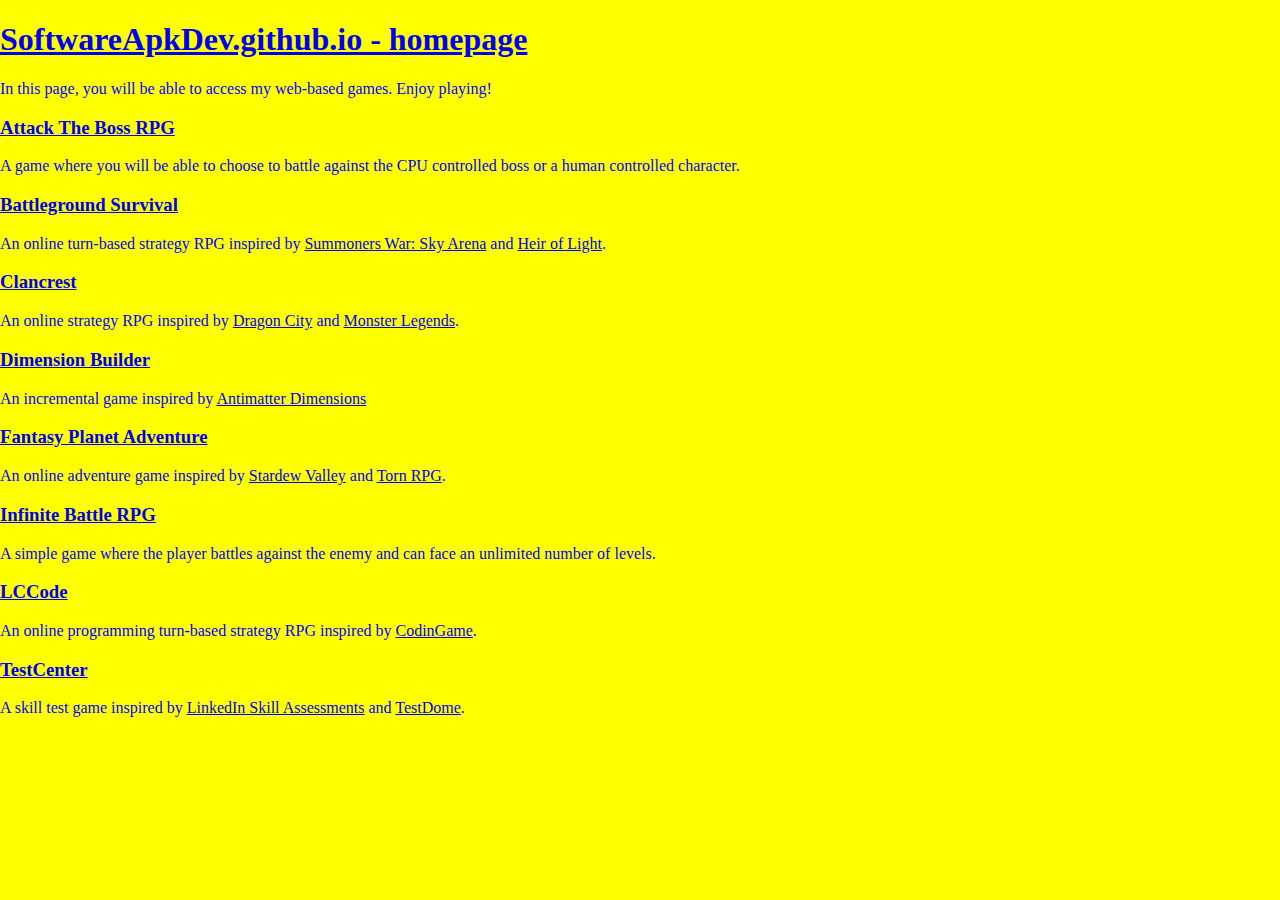
<file: games/index.html>
<!DOCTYPE html>
<html lang="en">
<head>
    <meta charset="UTF-8">
    <meta http-equiv="X-UA-Compatible" content="IE=edge">
    <meta name="viewport" content="width=device-width,initial-scale=1.0">
    <title>SoftwareApkDev - Games</title>

    <style>
        body {
            margin: 0;
            overflow: scroll;
            font-family: Ubuntu,serif;
            color: blue;
            background-color: yellow;
        }
    </style>
</head>

<body>
    <h1 id="softwareapkdevgithubiohome"><a href="../index.html">SoftwareApkDev.github.io - homepage</a></h1>

    <p>In this page, you will be able to access my web-based games. Enjoy playing!</p>

    <h3 id="attack-the-boss-rpg"><a href="../games/attack-the-boss-rpg/index.html">Attack The Boss RPG</a></h3>

    <p>A game where you will be able to choose to battle against the CPU controlled boss or a human controlled character.</p>

    <h3 id="battleground-survival"><a href="../games/battleground-survival/index.html">Battleground Survival</a></h3>

    <p>An online turn-based strategy RPG inspired by <a href="https://summonerswar.com/en/skyarena/event">Summoners War: Sky Arena</a> and <a href="https://heiroflight.gamevil.com/">Heir of Light</a>.</p>

    <h3 id="clancrest"><a href="../games/clancrest/index.html">Clancrest</a></h3>

    <p>An online strategy RPG inspired by <a href="https://www.dragoncitygame.com/">Dragon City</a> and <a href="https://www.monsterlegendsgame.com/">Monster Legends</a>.</p>

    <h3 id="dimension-builder"><a href="../games/dimension-builder/index.html">Dimension Builder</a></h3>

    <p>An incremental game inspired by <a href="https://ivark.github.io/">Antimatter Dimensions</a></p>

    <h3 id="fantasy-planet-adventure"><a href="../games/fantasy-planet-adventure/index.html">Fantasy Planet Adventure</a></h3>

    <p>An online adventure game inspired by <a href="https://www.stardewvalley.net/">Stardew Valley</a> and <a href="https://www.torn.com/">Torn RPG</a>.</p>

    <h3 id="infinite-battle-rpg"><a href="../games/infinite-battle-rpg/index.html">Infinite Battle RPG</a></h3>

    <p>A simple game where the player battles against the enemy and can face an unlimited number of levels.</p>

    <h3 id="lccode"><a href="../games/LCCode/index.html">LCCode</a></h3>

    <p>An online programming turn-based strategy RPG inspired by <a href="https://www.codingame.com/start">CodinGame</a>.</p>

    <h3 id="testcenter"><a href="../games/TestCenter/index.html">TestCenter</a></h3>

    <p>A skill test game inspired by <a href="https://www.linkedin.com/skill-assessments/hub/quizzes/">LinkedIn Skill Assessments</a> and <a href="https://www.testdome.com/">TestDome</a>.</p>


</body>
</html>
</file>
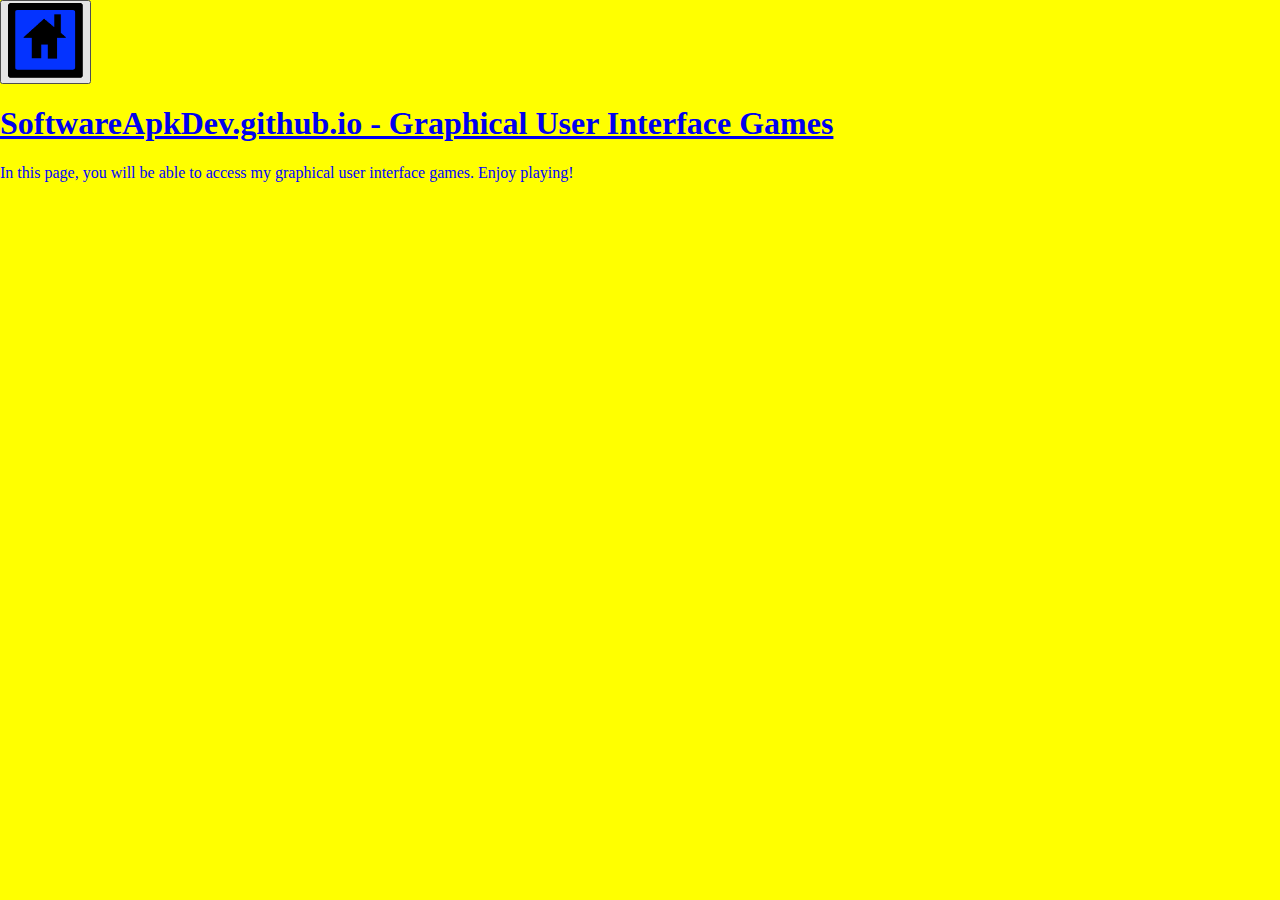
<file: gui-games/index.html>
<!DOCTYPE html>
<html lang="en">
<head>
    <meta charset="UTF-8">
    <meta http-equiv="X-UA-Compatible" content="IE=edge">
    <meta name="viewport" content="width=device-width,initial-scale=1.0">
    <title>SoftwareApkDev - Graphical User Interface Games</title>

    <style>
        body {
            margin: 0;
            overflow: scroll;
            font-family: Ubuntu,serif;
            color: blue;
            background-color: yellow;
        }
    </style>
</head>
<body>
    <button id="home-button"><a href="../index.html"><img src="../images/home.png" alt="HOME" width="75" height="75"></a></button>
    <h1 id="softwareapkdevgithubioguigames"><a href="index.html">SoftwareApkDev.github.io - Graphical User Interface Games</a></h1>

    <p>In this page, you will be able to access my graphical user interface games. Enjoy playing!</p>
</body>
</html>
</file>
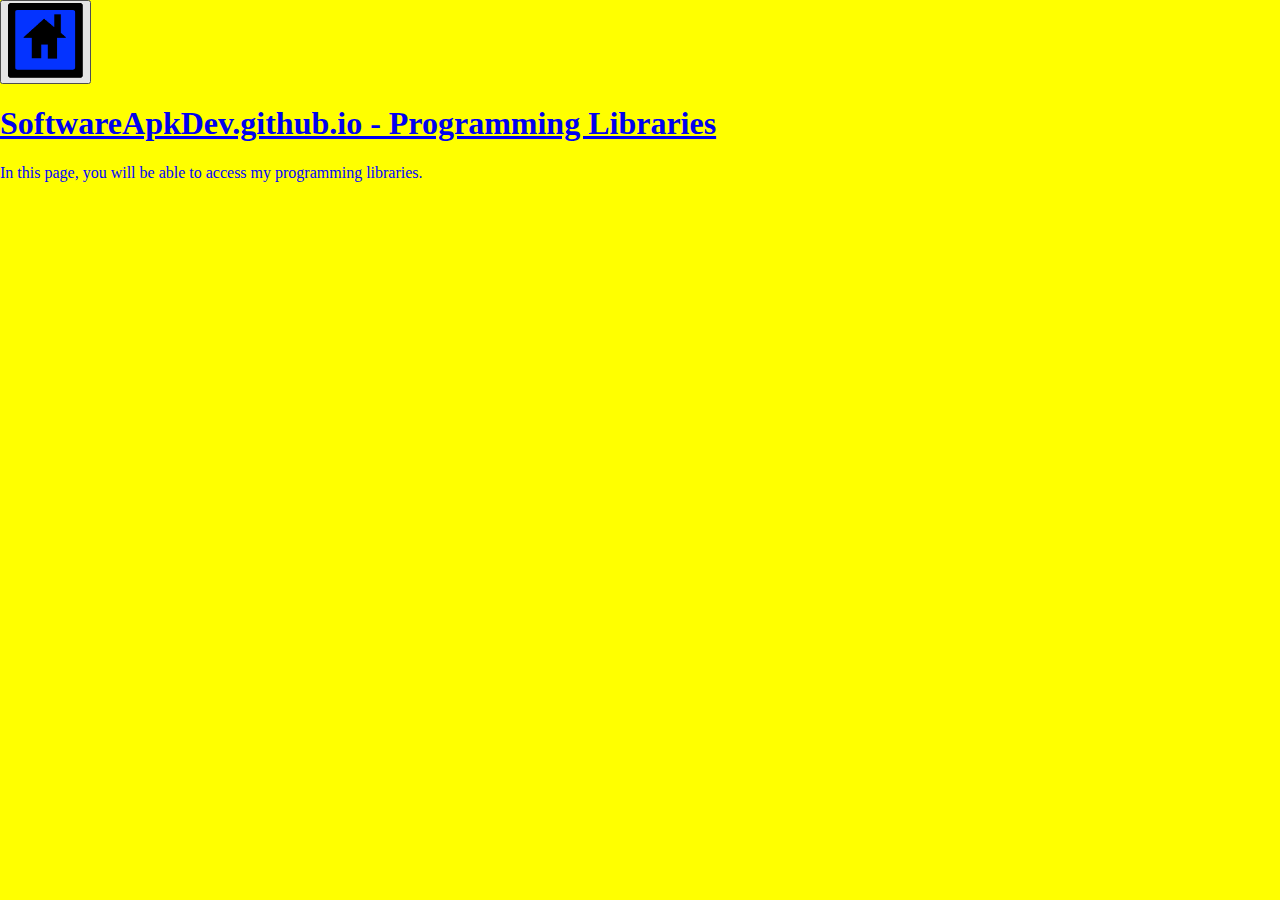
<file: programming-libraries/index.html>
<!DOCTYPE html>
<html lang="en">
<head>
    <meta charset="UTF-8">
    <meta http-equiv="X-UA-Compatible" content="IE=edge">
    <meta name="viewport" content="width=device-width,initial-scale=1.0">
    <title>SoftwareApkDev - Programming Libraries</title>

    <style>
        body {
            margin: 0;
            overflow: scroll;
            font-family: Ubuntu,serif;
            color: blue;
            background-color: yellow;
        }
    </style>
</head>
<body>
    <button id="home-button"><a href="../index.html"><img src="../images/home.png" alt="HOME" width="75" height="75"></a></button>
    <h1 id="softwareapkdevgithubioprogramminglibraries"><a href="index.html">SoftwareApkDev.github.io - Programming Libraries</a></h1>

    <p>In this page, you will be able to access my programming libraries.</p>
</body>
</html>
</file>
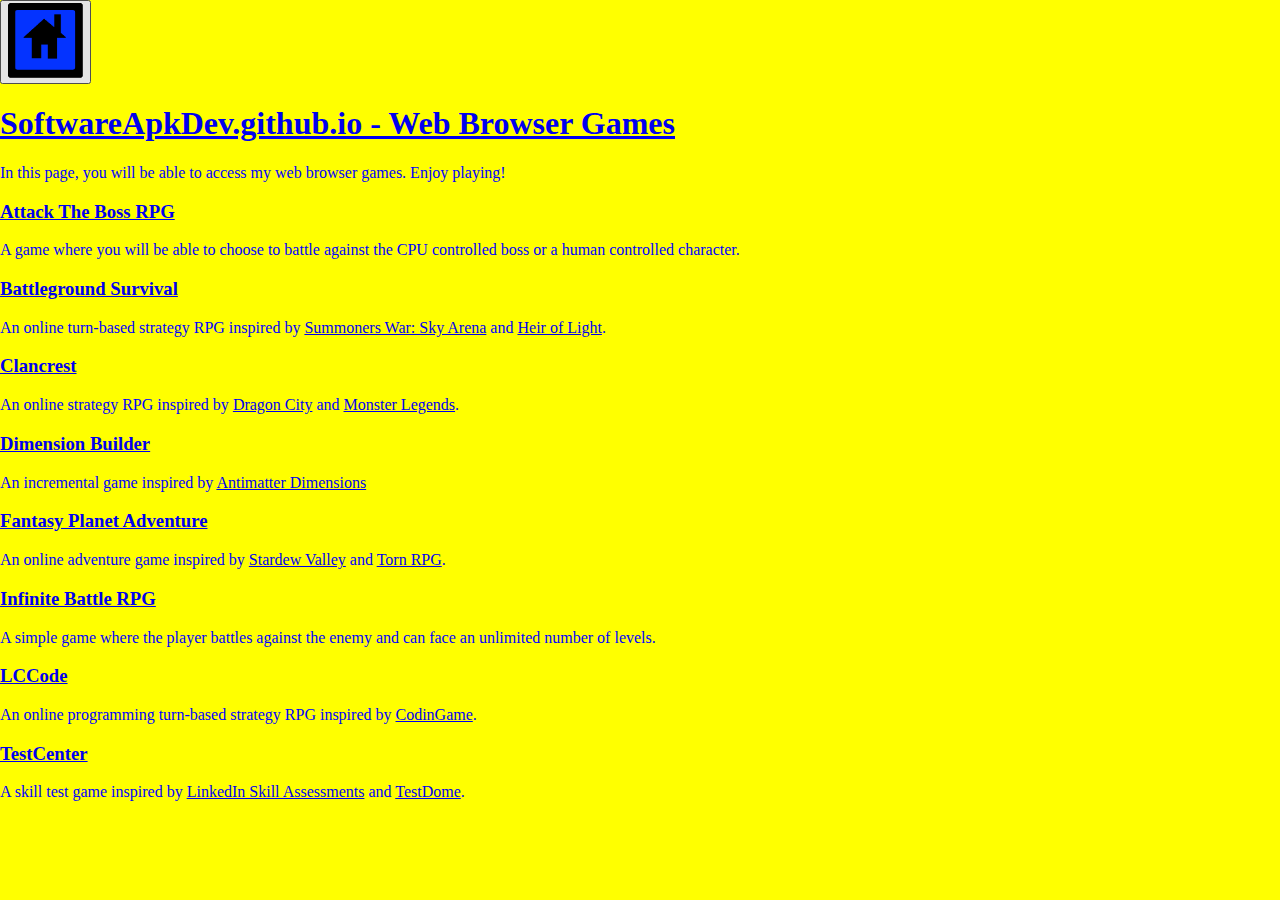
<file: web-browser-games/index.html>
<!DOCTYPE html>
<html lang="en">
<head>
    <meta charset="UTF-8">
    <meta http-equiv="X-UA-Compatible" content="IE=edge">
    <meta name="viewport" content="width=device-width,initial-scale=1.0">
    <title>SoftwareApkDev - Web Browser Games</title>

    <style>
        body {
            margin: 0;
            overflow: scroll;
            font-family: Ubuntu,serif;
            color: blue;
            background-color: yellow;
        }
    </style>
</head>

<body>
    <button id="home-button"><a href="../index.html"><img src="../images/home.png" alt="HOME" width="75" height="75"></a></button>
    <h1 id="softwareapkdevgithubiowebbrowsergames"><a href="index.html">SoftwareApkDev.github.io - Web Browser Games</a></h1>

    <p>In this page, you will be able to access my web browser games. Enjoy playing!</p>

    <h3 id="attack-the-boss-rpg"><a href="../web-browser-games/attack-the-boss-rpg/index.html">Attack The Boss RPG</a></h3>

    <p>A game where you will be able to choose to battle against the CPU controlled boss or a human controlled character.</p>

    <h3 id="battleground-survival"><a href="../web-browser-games/battleground-survival/index.html">Battleground Survival</a></h3>

    <p>An online turn-based strategy RPG inspired by <a href="https://summonerswar.com/en/skyarena/event">Summoners War: Sky Arena</a> and <a href="https://heiroflight.gamevil.com/">Heir of Light</a>.</p>

    <h3 id="clancrest"><a href="../web-browser-games/clancrest/index.html">Clancrest</a></h3>

    <p>An online strategy RPG inspired by <a href="https://www.dragoncitygame.com/">Dragon City</a> and <a href="https://www.monsterlegendsgame.com/">Monster Legends</a>.</p>

    <h3 id="dimension-builder"><a href="../web-browser-games/dimension-builder/index.html">Dimension Builder</a></h3>

    <p>An incremental game inspired by <a href="https://ivark.github.io/">Antimatter Dimensions</a></p>

    <h3 id="fantasy-planet-adventure"><a href="../web-browser-games/fantasy-planet-adventure/index.html">Fantasy Planet Adventure</a></h3>

    <p>An online adventure game inspired by <a href="https://www.stardewvalley.net/">Stardew Valley</a> and <a href="https://www.torn.com/">Torn RPG</a>.</p>

    <h3 id="infinite-battle-rpg"><a href="../web-browser-games/infinite-battle-rpg/index.html">Infinite Battle RPG</a></h3>

    <p>A simple game where the player battles against the enemy and can face an unlimited number of levels.</p>

    <h3 id="lccode"><a href="../web-browser-games/LCCode/index.html">LCCode</a></h3>

    <p>An online programming turn-based strategy RPG inspired by <a href="https://www.codingame.com/start">CodinGame</a>.</p>

    <h3 id="testcenter"><a href="../web-browser-games/TestCenter/index.html">TestCenter</a></h3>

    <p>A skill test game inspired by <a href="https://www.linkedin.com/skill-assessments/hub/quizzes/">LinkedIn Skill Assessments</a> and <a href="https://www.testdome.com/">TestDome</a>.</p>


</body>
</html>
</file>
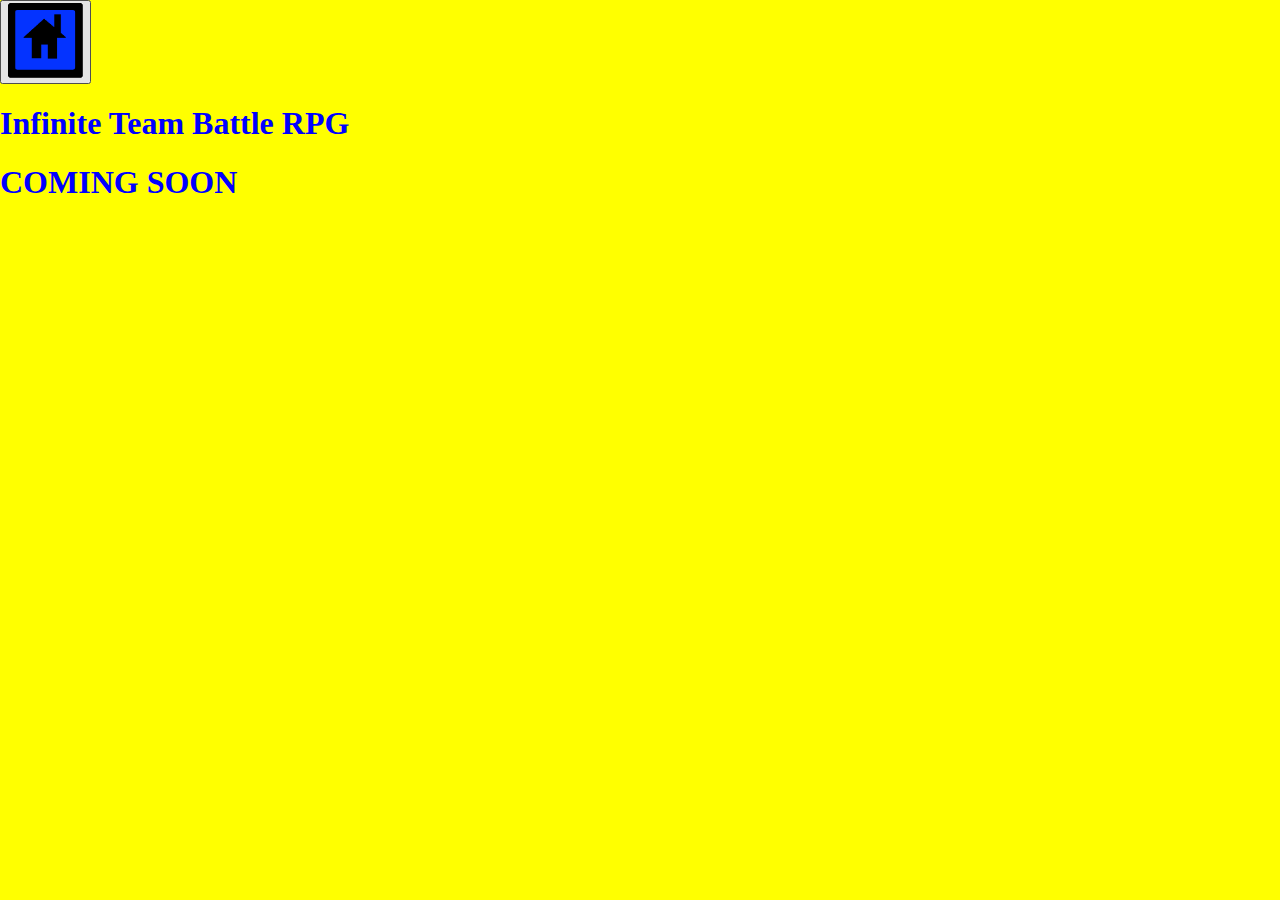
<file: cli-games/INFINITE_TEAM_BATTLE_RPG/index.html>
<!DOCTYPE html>
<html lang="en">
<head>
    <meta charset="UTF-8">
    <link rel="stylesheet" href="stylesheets/style.css">
    <title>Infinite Team Battle RPG</title>
</head>
<body>
    <button id="home-button"><a href="../../index.html"><img src="../../images/home.png" alt="HOME" width="75" height="75"></a></button>

    <h1>Infinite Team Battle RPG</h1>

    <h1>COMING SOON</h1>
</body>
</html>
</file>
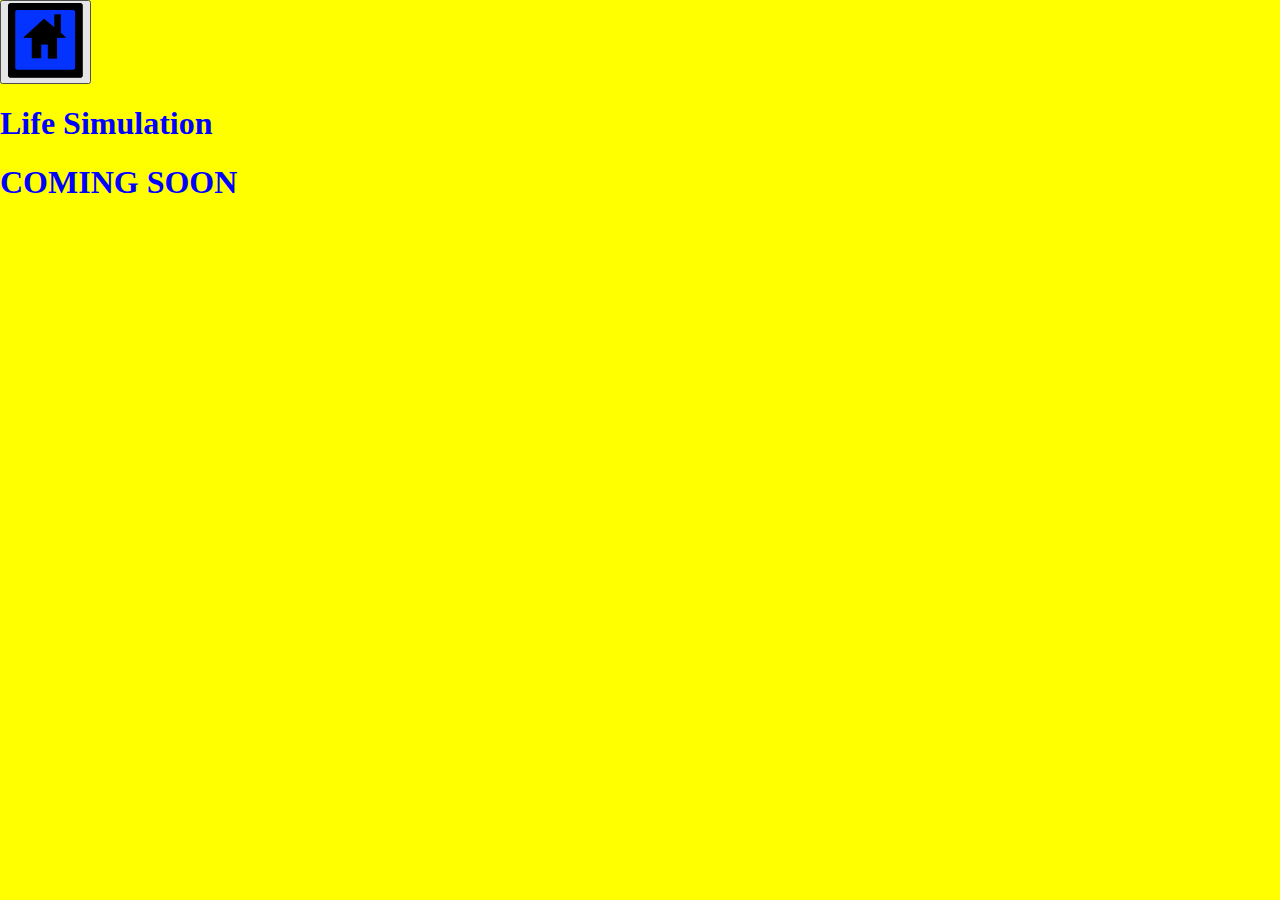
<file: cli-games/LIFE_SIMULATION/index.html>
<!DOCTYPE html>
<html lang="en">
<head>
    <meta charset="UTF-8">
    <link rel="stylesheet" href="stylesheets/style.css">
    <title>Life Simulation</title>
</head>
<body>
    <button id="home-button"><a href="../../index.html"><img src="../../images/home.png" alt="HOME" width="75" height="75"></a></button>

    <h1>Life Simulation</h1>

    <h1>COMING SOON</h1>
</body>
</html>
</file>
<file: cli-games/INFINITE_TEAM_BATTLE_RPG/stylesheets/style.css>
body {
    margin: 0;
    overflow: scroll;
    font-family: Ubuntu,serif;
    color: blue;
    background-color: yellow;
}
</file>
<file: cli-games/LIFE_SIMULATION/stylesheets/style.css>
body {
    margin: 0;
    overflow: scroll;
    font-family: Ubuntu,serif;
    color: blue;
    background-color: yellow;
}
</file>
